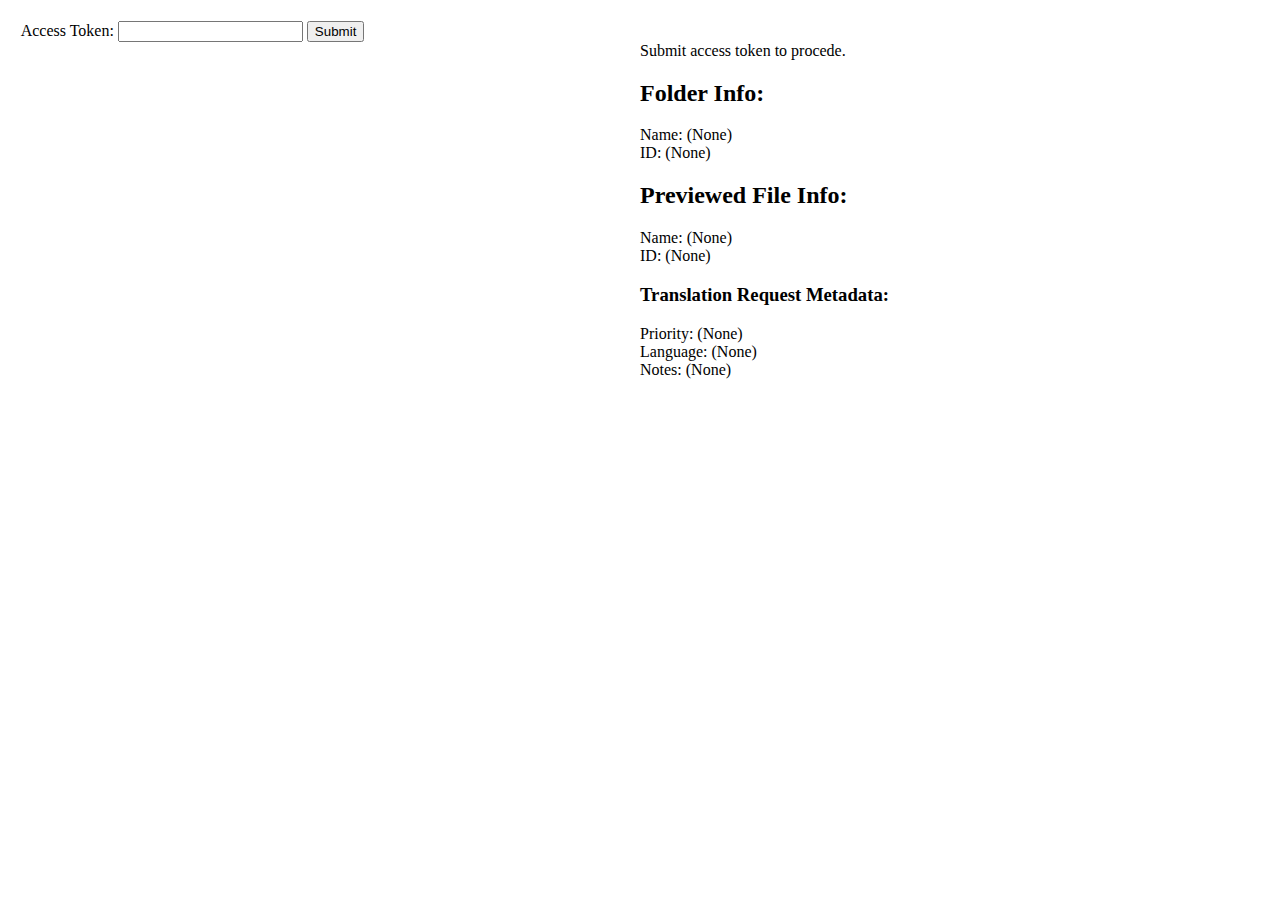
<file: index.html>
<!--
  Box UI Element Proof of Concept:
  
  This proof of concept uses the official Box UI Elements standalone via the Box CDN
  (https://developer.box.com/guides/embed/ui-elements/installation/#manual-installation).
  They can also be used through NPM (except the previewer) with React, however, it is
  currently (as of 12/28/22) impossible to use them this way without downgrading Node and NPM
  several versions and manually resolving dependency issues
  (https://github.com/box/box-ui-elements/issues/3023). 
 -->

<!DOCTYPE html>
<html lang="en">
  <head>
    <meta charset="UTF-8" />
    <meta http-equiv="X-UA-Compatible" content="IE=edge" />
    <meta name="viewport" content="width=device-width, initial-scale=1.0" />
    <title>Box File UI POC</title>

    <link rel="stylesheet" href="css/style.css" />

    <!--
      Pollyfill dependency for Box UI Elements.
      Alternatively, use "https://cdn01.boxcdn.net/polyfills/core-js/2.5.3/core.min.js"
    -->
    <script src="https://cdn.polyfill.io/v2/polyfill.min.js?features=es6,Intl"></script>

    <!-- Box UI Elements stylesheets -->
    <link
      rel="stylesheet"
      href="https://cdn01.boxcdn.net/platform/elements/16.0.0/en-US/uploader.css"
    />
    <link
      rel="stylesheet"
      href="https://cdn01.boxcdn.net/platform/preview/2.81.0/en-US/preview.css"
    />
    <link
      rel="stylesheet"
      href="https://cdn01.boxcdn.net/platform/elements/16.0.0/en-US/picker.css"
    />
  </head>
  <body>
    <div class="padded">
      <div>
        <label for="accessTokenInput">Access Token:</label>
        <input id="accessTokenInput" type="text" />
        <button id="accessTokenSubmit">Submit</button>
      </div>

      <div class="row">
        <div class="column">
          <div id="folderPicker"></div>
          <div id="uploader"></div>
          <div id="previewPicker"></div>
          <div id="preview"></div>
        </div>
        <div class="column">
          <div>
            <output id="log">Submit access token to procede.</output>
          </div>

          <h2>Folder Info:</h2>
          <div>
            <label for="pickedFolderName">Name: </label>
            <output id="pickedFolderName">(None)</output>
          </div>
          <div>
            <label for="pickedFolderId">ID: </label>
            <output id="pickedFolderId">(None)</output>
          </div>

          <h2>Previewed File Info:</h2>
          <div>
            <label for="previewFileName">Name: </label>
            <output id="previewFileName">(None)</output>
          </div>
          <div>
            <label for="previewFileId">ID: </label>
            <output id="previewFileId">(None)</output>
          </div>

          <h3>Translation Request Metadata:</h3>
          <div>
            <label for="metaPriority">Priority: </label>
            <output id="metaPriority">(None)</output>
          </div>
          <div>
            <label for="metaLanguage">Language: </label>
            <output id="metaLanguage">(None)</output>
          </div>
          <div>
            <label for="metaNotes">Notes: </label>
            <output id="metaNotes">(None)</output>
          </div>
          </div>
        </div>
      </div>
    </div>

    <!-- Box UI Elements scripts -->
    <script src="https://cdn01.boxcdn.net/platform/elements/16.0.0/en-US/uploader.js"></script>
    <script src="https://cdn01.boxcdn.net/platform/preview/2.81.0/en-US/preview.js"></script>
    <script src="https://cdn01.boxcdn.net/platform/elements/16.0.0/en-US/picker.js"></script>

    <!-- Site logic -->
    <script src="js/api.js"></script>
    <script src="js/index.js"></script>
  </body>
</html>
</file>
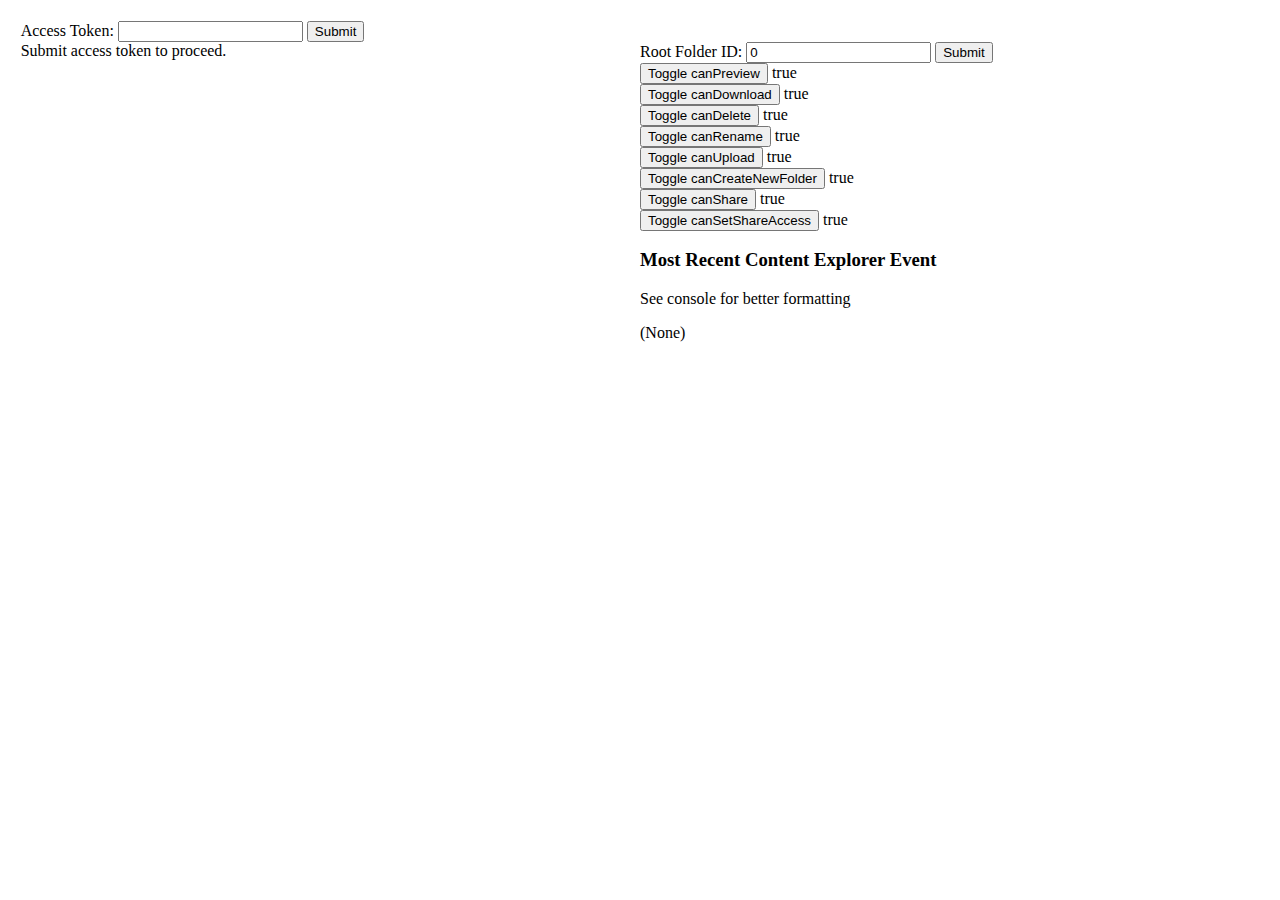
<file: explorer.html>
<!--
  Box Content Explorer UI Proof of Concept:
  Documentation: https://developer.box.com/guides/embed/ui-elements/explorer/
 -->

<!DOCTYPE html>
<html lang="en">
  <head>
    <meta charset="UTF-8" />
    <meta http-equiv="X-UA-Compatible" content="IE=edge" />
    <meta name="viewport" content="width=device-width, initial-scale=1.0" />
    <title>Box File UI POC</title>

    <link rel="stylesheet" href="css/style.css" />

    <!--
      Pollyfill dependency for Box UI Elements.
      Alternatively, use "https://cdn01.boxcdn.net/polyfills/core-js/2.5.3/core.min.js"
    -->
    <script src="https://cdn.polyfill.io/v2/polyfill.min.js?features=es6,Intl"></script>

    
    <!-- Box file explorer stylesheet -->
    <link
      rel="stylesheet"
      href="https://cdn01.boxcdn.net/platform/elements/16.0.0/en-US/explorer.css"
    />
  </head>
  <body>
    <div class="padded">
      <div>
        <label for="accessTokenInput">Access Token:</label>
        <input id="accessTokenInput" type="text" />
        <button id="accessTokenSubmit">Submit</button>
      </div>

      <div class="row">
        <div class="column">
          <div>
            <output id="log">Submit access token to proceed.</output>
          </div>
          <div id="contentExplorer"></div>
        </div>
        <div id="rightColumn" class="column">
          <div>
            <label for="rootFolderInput">Root Folder ID:</label>
            <input id="rootFolderInput" type="text" value="0" />
            <button id="rootFolderSubmit">Submit</button>
          </div>
          <div>
            <button id="canPreviewToggle">Toggle canPreview</button>
            <label for="canPreviewToggle" id="canPreview">true</label>
          </div>
          <div>
            <button id="canDownloadToggle">Toggle canDownload</button>
            <label for="canDownloadToggle" id="canDownload">true</label>
          </div>
          <div>
            <button id="canDeleteToggle">Toggle canDelete</button>
            <label for="canDeleteToggle" id="canDelete">true</label>
          </div>
          <div>
            <button id="canRenameToggle">Toggle canRename</button>
            <label for="canRenameToggle" id="canRename">true</label>
          </div>
          <div>
            <button id="canUploadToggle">Toggle canUpload</button>
            <label for="canUploadToggle" id="canUpload">true</label>
          </div>
          <div>
            <button id="canCreateNewFolderToggle">Toggle canCreateNewFolder</button>
            <label for="canCreateNewFolderToggle" id="canCreateNewFolder">true</label>
          </div>
          <div>
            <button id="canShareToggle">Toggle canShare</button>
            <label for="canShareToggle" id="canShare">true</label>
          </div>
          <div>
            <button id="canSetShareAccessToggle">Toggle canSetShareAccess</button>
            <label for="canSetShareAccessToggle" id="canSetShareAccess">true</label>
          </div>

          <h3>Most Recent Content Explorer Event</h2>
          <p>See console for better formatting</p>
          <div>
            <output id="eventData">(None)</output>
          </div>
          </div>
        </div>
      </div>
    </div>

    <!-- File explorer script -->
    <script src="https://cdn01.boxcdn.net/platform/elements/16.0.0/en-US/explorer.js"></script>

    <!-- Site logic -->
    <script src="js/api.js"></script>
    <script src="js/explorer.js"></script>
  </body>
</html>
</file>
<file: css/style.css>
#preview {
    height: 400px;
    width: 100%;
}

.padded {
    padding: 1%;
}

.row {
    display: flex;
}

.column {
    flex: 50%;
}
</file>
